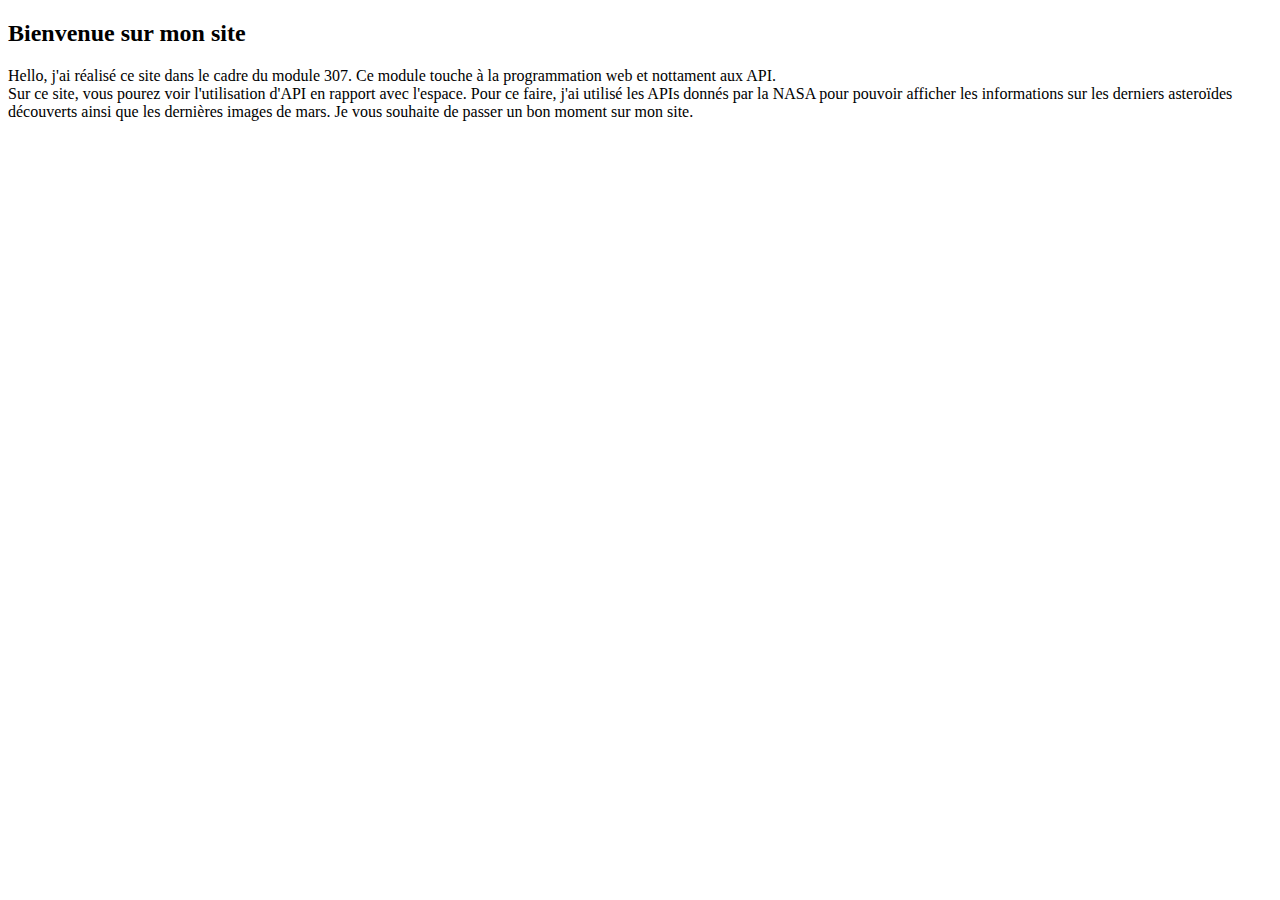
<file: code/views/accueil.html>
<!doctype html>

<!-- 
   But :  Page d'acceuil
   Auteur : Tom Yerly
   Date :   13.06.2023 / V1.0 
   -->

  <div id="intro">
    <h2>Bienvenue sur mon site</h2>
    <p id="description">Hello, j'ai réalisé ce site dans le cadre du module 307. Ce module touche à la programmation web et nottament aux API. <br>
      Sur ce site, vous pourez voir l'utilisation d'API en rapport avec l'espace. Pour ce faire, j'ai utilisé les APIs donnés 
      par la NASA pour pouvoir afficher les informations sur les derniers asteroïdes découverts ainsi que les dernières images de mars. Je vous souhaite de passer un bon moment sur mon site.</p>
  </div>
</div>  <!-- fin panneau suite -->
</file>
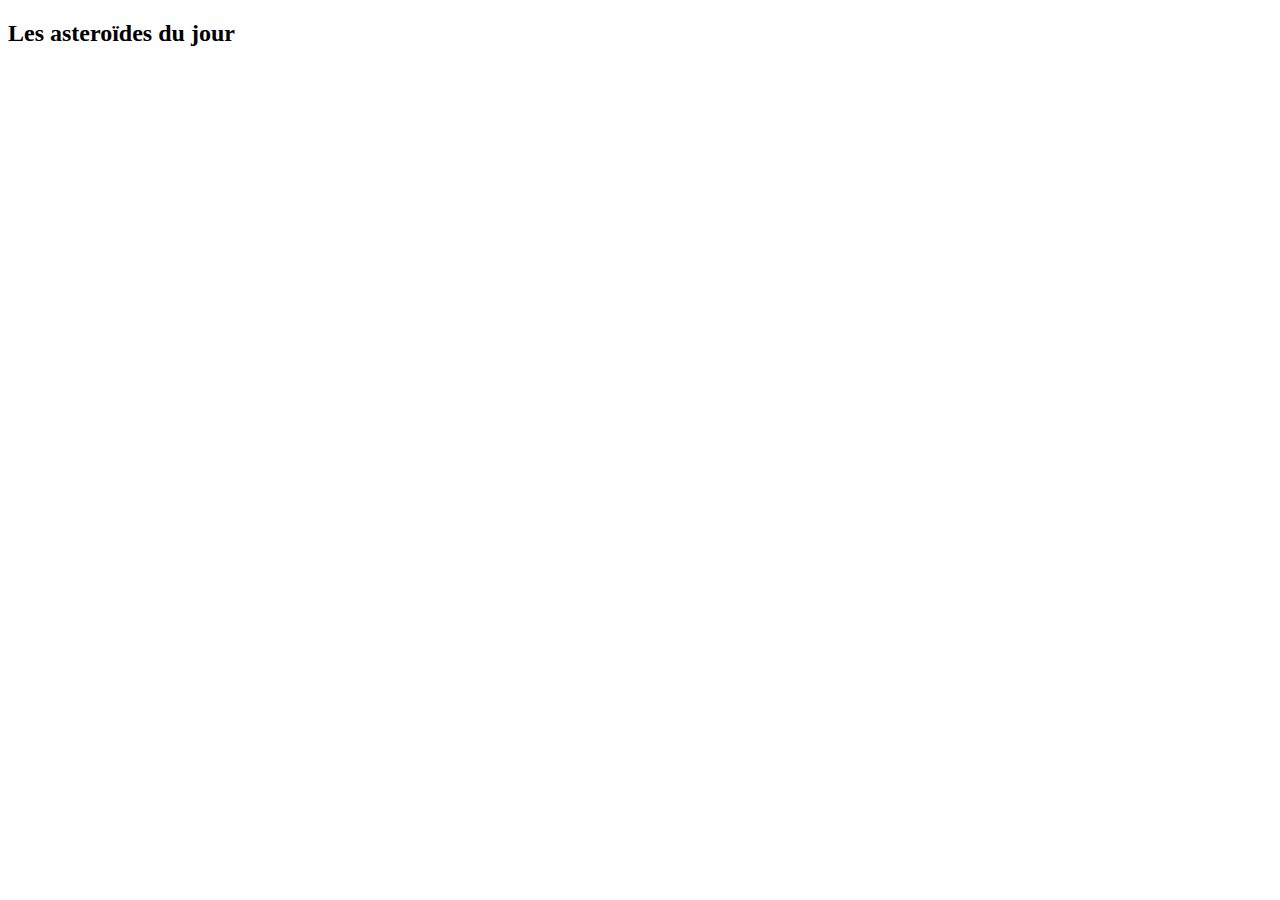
<file: code/views/asteroides.html>
<!DOCTYPE html>
<!-- 
   But :  Page ateroides
   Auteur : Tom Yerly
   Date :   13.06.2023 / V1.0 
   -->
<form class="user-form">
  <div id="intro">
    <h2>Les asteroïdes du jour</h2>
    <ul id="lst"></ul>
  </div>
</form>
</file>
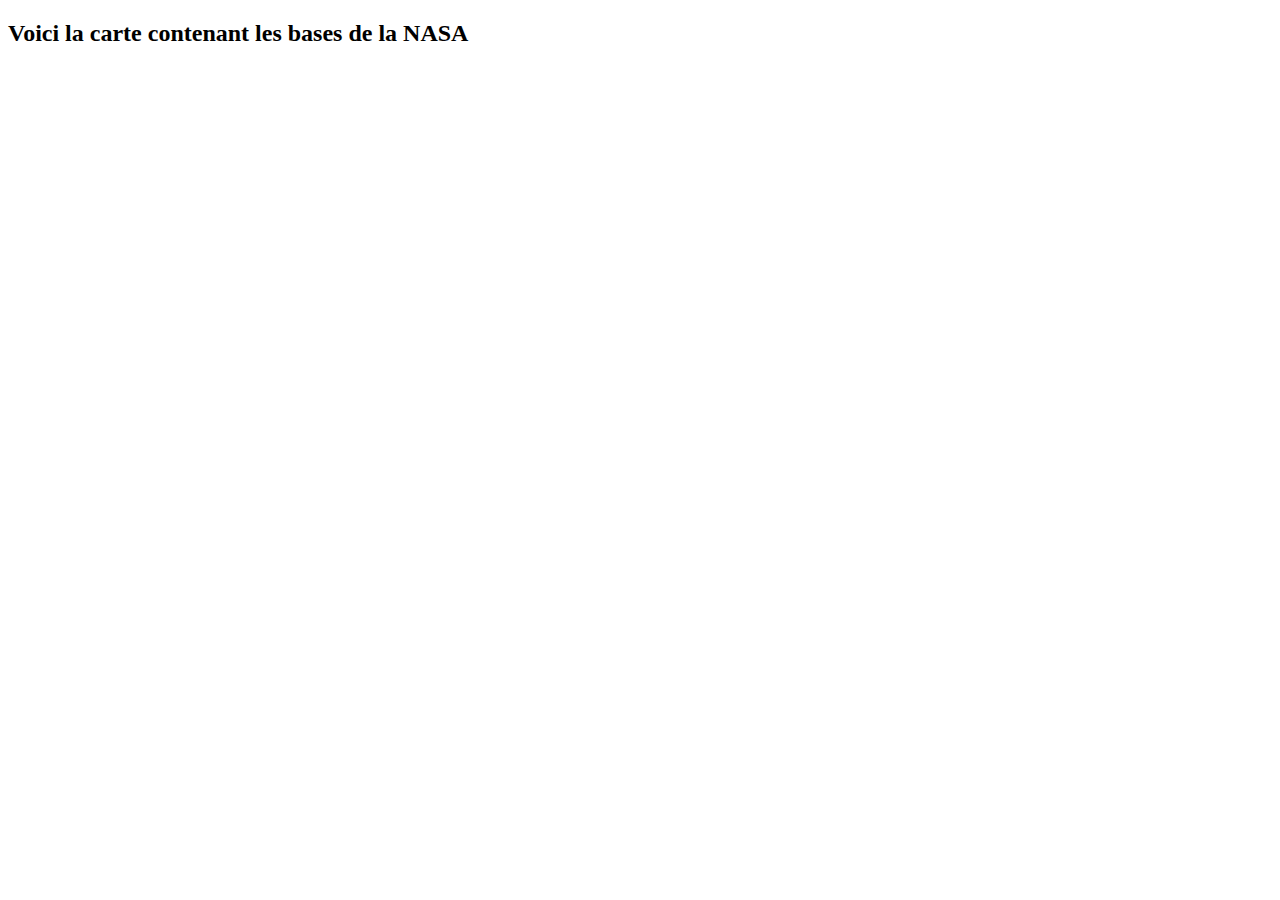
<file: code/views/map.html>
<!DOCTYPE html>

<!-- 
   But :  Page map
   Auteur : Tom Yerly
   Date :   13.06.2023 / V1.0 
   -->
<form class="user-form">
  <div id="intro">
    <h2>Voici la carte contenant les bases de la NASA</h2>
  </div>
  <div id="mapid"></div>
</form>
</file>
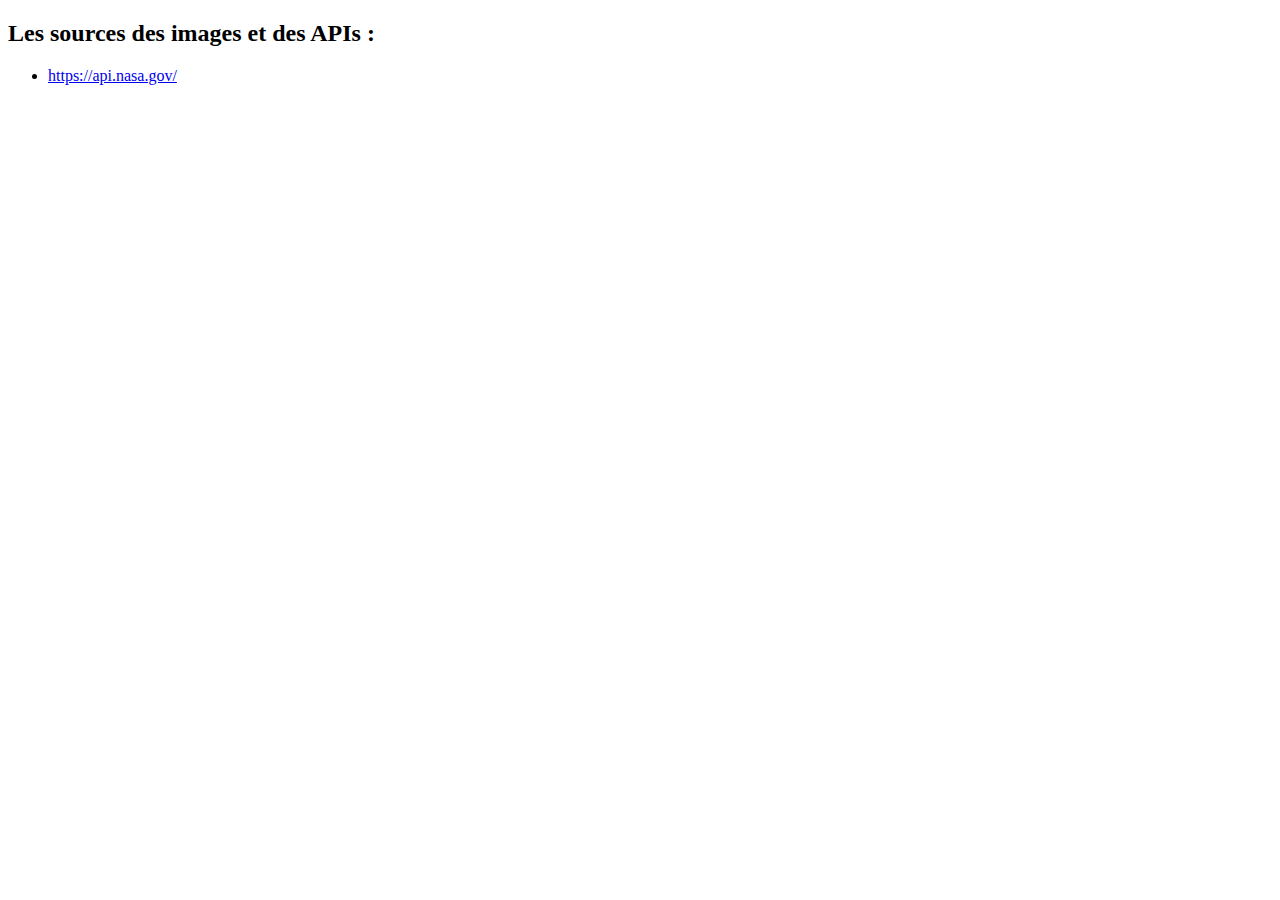
<file: code/views/sources.html>
<!DOCTYPE html>
<!-- 
   But :  Sources
   Auteur : Tom Yerly
   Date :   13.06.2023 / V1.0 
   -->
<form class="user-form">
  <div id="intro">
      <h2>Les sources des images et des APIs :</h2>
      <ul id="sources">
        <li><a id="lienSources" href="https://api.nasa.gov/">https://api.nasa.gov/</a></li>
      </ul>
  </div>
</form>
</file>
